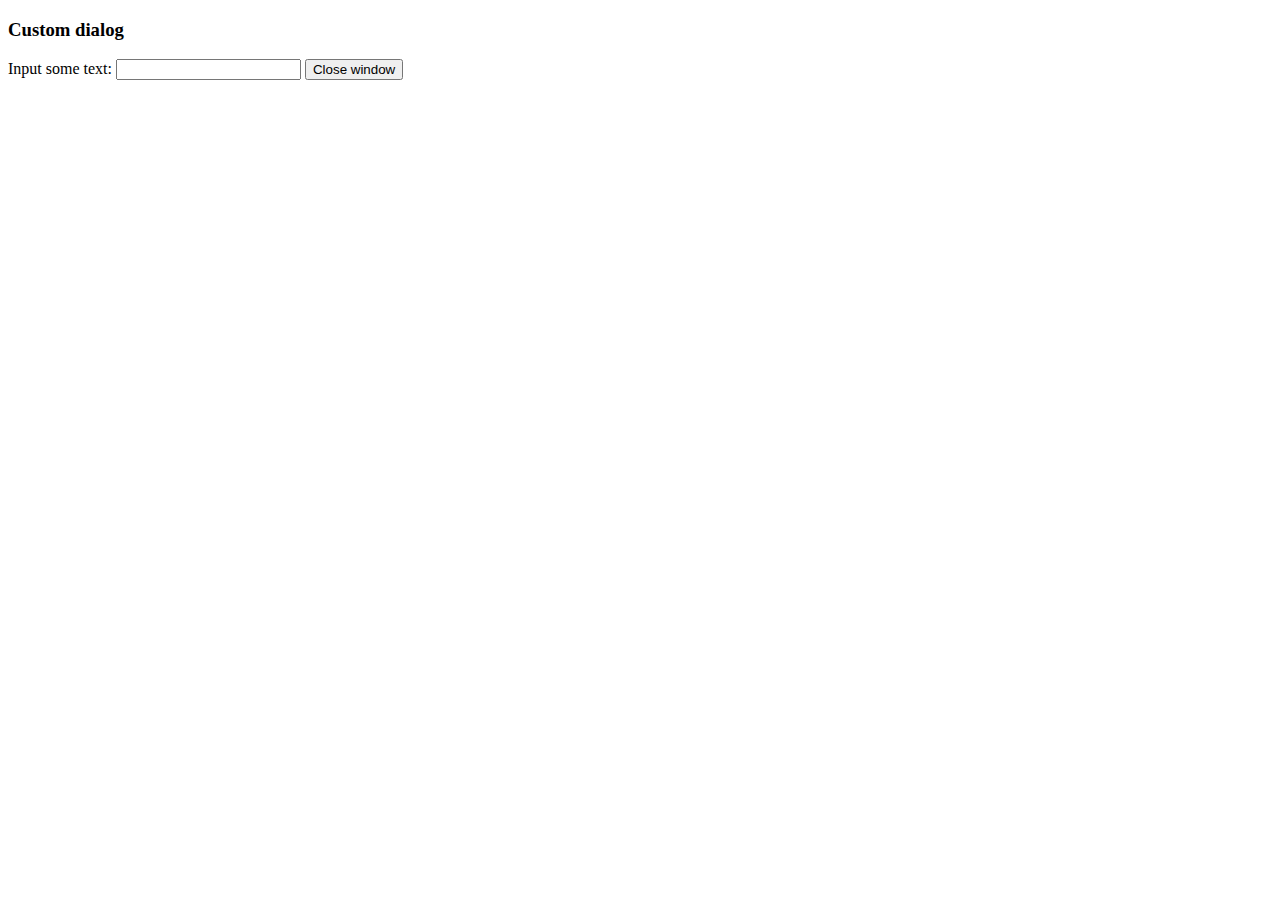
<file: app-assets/vendors/js/editors/tinymce/plugins/example/dialog.html>
<!DOCTYPE html>
<html>
<body>
	<h3>Custom dialog</h3>
	Input some text: <input id="content">
	<button onclick="top.tinymce.activeEditor.windowManager.getWindows()[0].close();">Close window</button>
</body>
</html>
</file>
